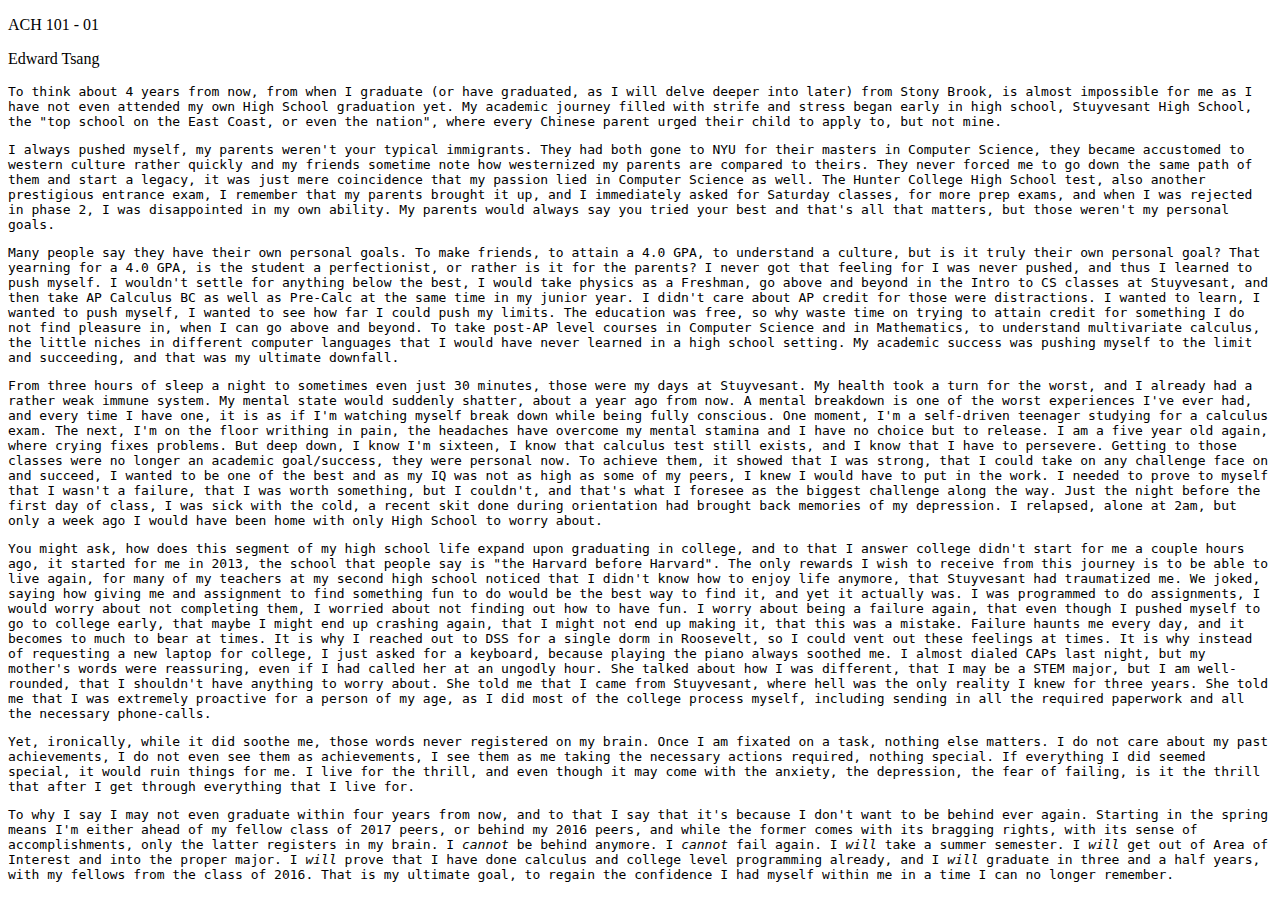
<file: misc/story_1.html>
<!DOCTYPE html>
<html>
<head>
	<title> Story_01 </title>
<head>
	<body>
<p>ACH 101 - 01</pre>
<p>Edward Tsang</pre>

<pre style="white-space:normal;">	To think about 4 years from now, from when I graduate (or have graduated, as I will delve deeper into later) from Stony Brook, is almost impossible for me as I have not even attended my own High School graduation yet. My academic journey filled with strife and stress began early in high school, Stuyvesant High School, the "top school on the East Coast, or even the nation", where every Chinese parent urged their child to apply to, but not mine.</pre>

<pre style="white-space:normal;">I always pushed myself, my parents weren't your typical immigrants. They had both gone to NYU for their masters in Computer Science, they became accustomed to western culture rather quickly and my friends sometime note how westernized my parents are compared to theirs. They never forced me to go down the same path of them and start a legacy, it was just mere coincidence that my passion lied in Computer Science as well. The Hunter College High School test, also another prestigious entrance exam, I remember that my parents brought it up, and I immediately asked for Saturday classes, for more prep exams, and when I was rejected in phase 2, I was disappointed in my own ability. My parents would always say you tried your best and that's all that matters, but those weren't my personal goals. </pre>

<pre style="white-space:normal;"> Many people say they have their own personal goals. To make friends, to attain a 4.0 GPA, to understand a culture, but is it truly their own personal goal? That yearning for a 4.0 GPA, is the student a perfectionist, or rather is it for the parents? I never got that feeling for I was never pushed, and thus I learned to push myself. I wouldn't settle for anything below the best, I would take physics as a Freshman, go above and beyond in the Intro to CS classes at Stuyvesant, and then take AP Calculus BC as well as Pre-Calc at the same time in my junior year. I didn't care about AP credit for those were distractions. I wanted to learn, I wanted to push myself, I wanted to see how far I could push my limits. The education was free, so why waste time on trying to attain credit for something I do not find pleasure in, when I can go above and beyond. To take post-AP level courses in Computer Science and in Mathematics, to understand multivariate calculus, the little niches in different computer languages that I would have never learned in a high school setting. My academic success was pushing myself to the limit and succeeding, and that was my ultimate downfall. </pre>

<pre style="white-space:normal;">	From three hours of sleep a night to sometimes even just 30 minutes, those were my days at Stuyvesant. My health took a turn for the worst, and I already had a rather weak immune system. My mental state would suddenly shatter, about a year ago from now. A mental breakdown is one of the worst experiences I've ever had, and every time I have one, it is as if I'm watching myself break down while being fully conscious. One moment, I'm a self-driven teenager studying for a calculus exam. The next, I'm on the floor writhing in pain, the headaches have overcome my mental stamina and I have no choice but to release. I am a five year old again, where crying fixes problems. But deep down, I know I'm sixteen, I know that calculus test still exists, and I know that I have to persevere. Getting to those classes were no longer an academic goal/success, they were personal now. To achieve them, it showed that I was strong, that I could take on any challenge face on and succeed, I wanted to be one of the best and as my IQ was not as high as some of my peers, I knew I would have to put in the work. I needed to prove to myself that I wasn't a failure, that I was worth something, but I couldn't, and that's what I foresee as the biggest challenge along the way. Just the night before the first day of class, I was sick with the cold, a recent skit done during orientation had brought back memories of my depression. I relapsed, alone at 2am, but only a week ago I would have been home with only High School to worry about. </pre>

<pre style="white-space:normal;">You might ask, how does this segment of my high school life expand upon graduating in college, and to that I answer college didn't start for me a couple hours ago, it started for me in 2013, the school that people say is "the Harvard before Harvard". The only rewards I wish to receive from this journey is to be able to live again, for many of my teachers at my second high school noticed that I didn't know how to enjoy life anymore, that Stuyvesant had traumatized me. We joked, saying how giving me and assignment to find something fun to do would be the best way to find it, and yet it actually was. I was programmed to do assignments, I would worry about not completing them, I worried about not finding out how to have fun. I worry about being a failure again, that even though I pushed myself to go to college early, that maybe I might end up crashing again, that I might not end up making it, that this was a mistake. Failure haunts me every day, and it becomes to much to bear at times. It is why I reached out to DSS for a single dorm in Roosevelt, so I could vent out these feelings at times. It is why instead of requesting a new laptop for college, I just asked for a keyboard, because playing the piano always soothed me. I almost dialed CAPs last night, but my mother's words were reassuring, even if I had called her at an ungodly hour. She talked about how I was different, that I may be a STEM major, but I am well-rounded, that I shouldn't have anything to worry about. She told me that I came from Stuyvesant, where hell was the only reality I knew for three years. She told me that I was extremely proactive for a person of my age, as I did most of the college process myself, including sending in all the required paperwork and all the necessary phone-calls. </pre>

<pre style="white-space:normal;">Yet, ironically, while it did soothe me, those words never registered on my brain. Once I am fixated on a task, nothing else matters. I do not care about my past achievements, I do not even see them as achievements, I see them as me taking the necessary actions required, nothing special. If everything I did seemed special, it would ruin things for me. I live for the thrill, and even though it may come with the anxiety, the depression, the fear of failing, is it the thrill that after I get through everything that I live for. </pre>

<pre style="white-space:normal;">To why I say I may not even graduate within four years from now, and to that I say that it's because I don't want to be behind ever again. Starting in the spring means I'm either ahead of my fellow class of 2017 peers, or behind my 2016 peers, and while the former comes with its bragging rights, with its sense of accomplishments, only the latter registers in my brain. I <i> cannot </i> be behind anymore. I <i> cannot </i> fail again. I <i> will </i> take a summer semester. I <i> will </i> get out of Area of Interest and into the proper major. I <i> will </i> prove that I have done calculus and college level programming already, and I <i> will </i> graduate in three and a half years, with my fellows from the class of 2016. That is my ultimate goal, to regain the confidence I had myself within me in a time I can no longer remember. </pre>

	</body>
</html>
</file>
